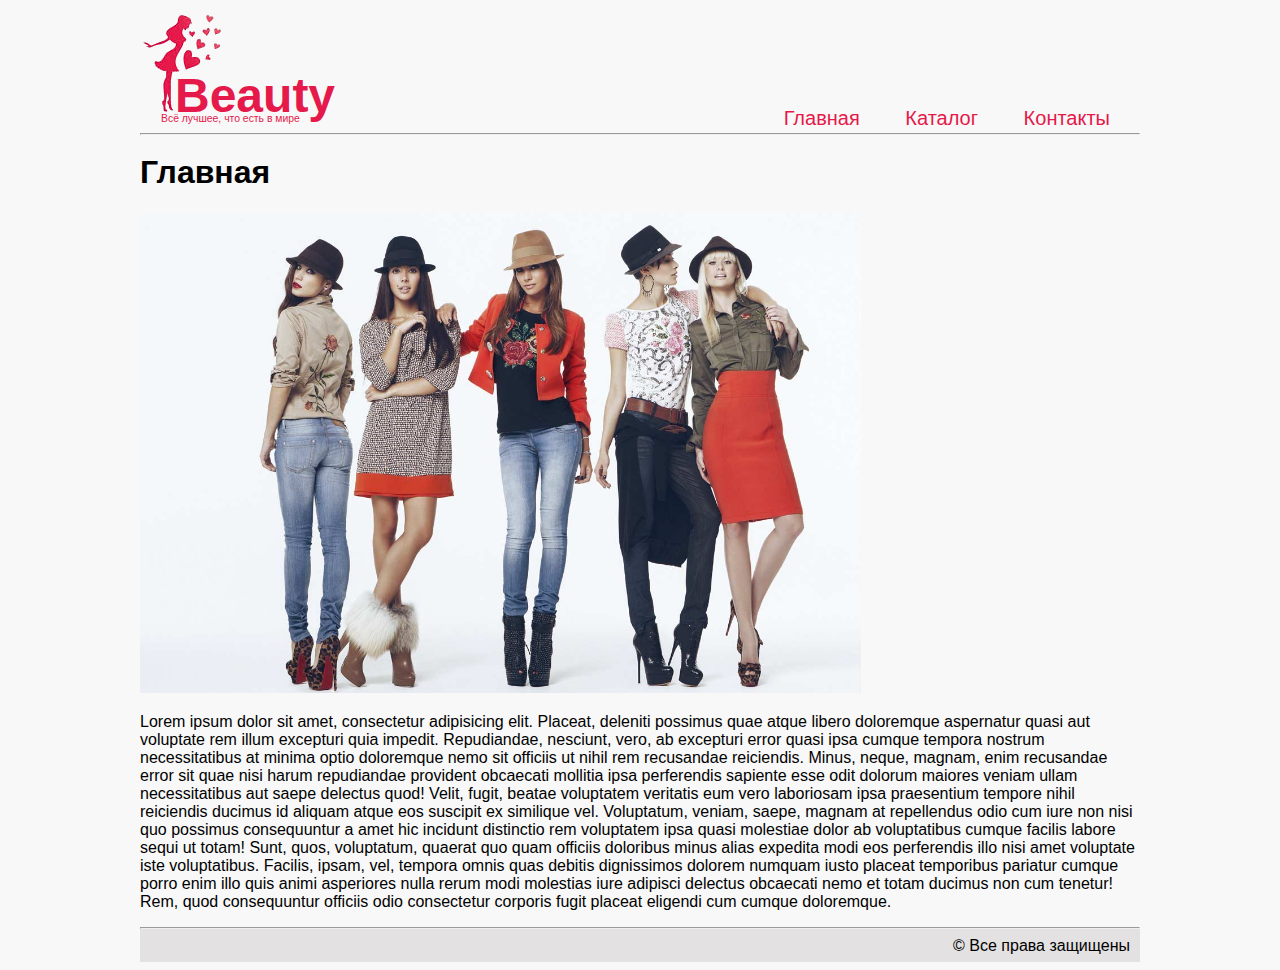
<file: index.html>
<!doctype html>
<html lang="ru">
<head>
	<meta charset="UTF-8">
	<title>Beauty - Интернет магазин прекрасного!</title>
	<link rel="stylesheet" href="style.css">
</head>
<body>
	<div class="container">
		<header>
			<div class="logo">
				<div class="companyName">Beauty</div>
				<div class="slogan">Всё лучшее, что есть в мире</div>
			</div>
			<ul class="menu">
				<li><a href="index.html">Главная</a></li>
				<li><a href="catalog.html">Каталог</a></li>
				<li><a href="contacts.html">Контакты</a></li>
			</ul>
			<hr>
		</header>
		<h1>Главная</h1>
		<div class="content main">
			<div class="slider">
				<img src="img/slider_1.jpg" height="100" alt="Платье с сочетанием контрастных цветов со средними рукавами">
			</div>
			<p>
				Lorem ipsum dolor sit amet, consectetur adipisicing elit. Placeat, deleniti possimus quae atque libero
				doloremque aspernatur quasi aut voluptate rem illum excepturi quia impedit. Repudiandae, nesciunt, vero,
				ab excepturi error quasi ipsa cumque tempora nostrum necessitatibus at minima optio doloremque nemo sit
				officiis ut nihil rem recusandae reiciendis. Minus, neque, magnam, enim recusandae error sit quae nisi
				harum repudiandae provident obcaecati mollitia ipsa perferendis sapiente esse odit dolorum maiores veniam
				ullam necessitatibus aut saepe delectus quod! Velit, fugit, beatae voluptatem veritatis eum vero laboriosam
				ipsa praesentium tempore nihil reiciendis ducimus id aliquam atque eos suscipit ex similique vel. Voluptatum,
				veniam, saepe, magnam at repellendus odio cum iure non nisi quo possimus consequuntur a amet hic incidunt
				distinctio rem voluptatem ipsa quasi molestiae dolor ab voluptatibus cumque facilis labore sequi ut totam!
				Sunt, quos, voluptatum, quaerat quo quam officiis doloribus minus alias expedita modi eos perferendis illo
				nisi amet voluptate iste voluptatibus. Facilis, ipsam, vel, tempora omnis quas debitis dignissimos dolorem
				numquam iusto placeat temporibus pariatur cumque porro enim illo quis animi asperiores nulla rerum modi
				molestias iure adipisci delectus obcaecati nemo et totam ducimus non cum tenetur! Rem, quod consequuntur
				officiis odio consectetur corporis fugit placeat eligendi cum cumque doloremque.
			</p>
		</div>
		<footer>
			<hr>
			<div class="copyright">&copy; Все права защищены</div>
		</footer>
	</div>
</body>
</html>
</file>
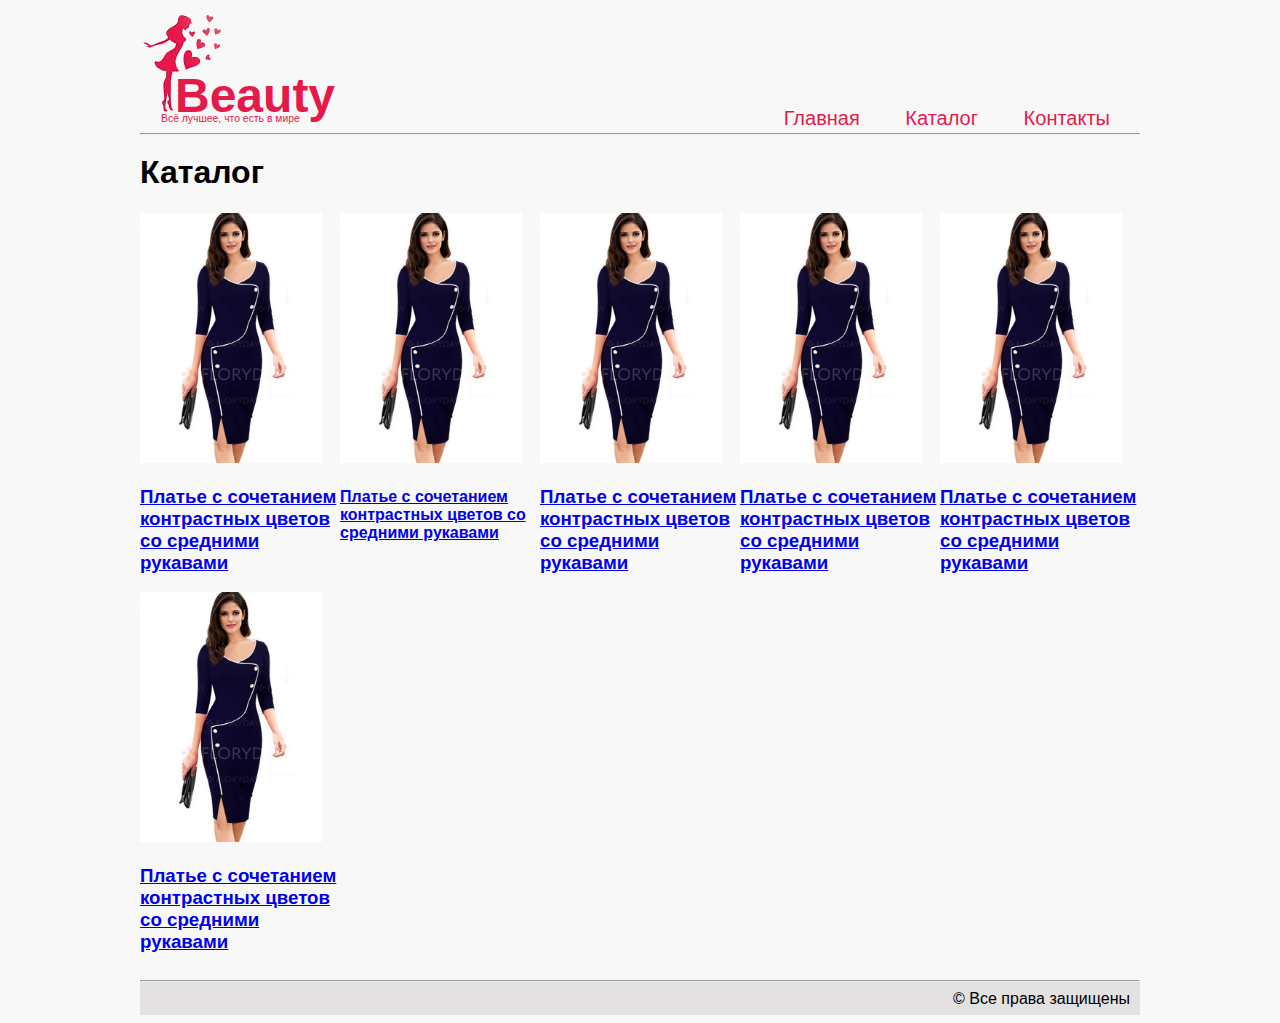
<file: catalog.html>
<!doctype html>
<html lang="ru">
<head>
	<meta charset="UTF-8">
	<title>Beauty - Интернет магазин прекрасного!</title>
	<link rel="stylesheet" href="style.css">
</head>
<body>
	<div class="container">
		<header>
			<div class="logo">
				<div class="companyName">Beauty</div>
				<div class="slogan">Всё лучшее, что есть в мире</div>
			</div>
			<ul class="menu">
				<li><a href="index.html">Главная</a></li>
				<li><a href="catalog.html">Каталог</a></li>
				<li><a href="contacts.html">Контакты</a></li>
			</ul>
			<hr>
		</header>
		<h1>Каталог</h1>
		<div class="content products">
			<div class="product">
				<a href="product.html">
					<img src="img/productName1_0.jpg"  height="250" alt="Платье с сочетанием контрастных цветов со средними рукавами" title="Платье с сочетанием контрастных цветов со средними рукавами" >
					<h3>Платье с сочетанием контрастных цветов со средними рукавами</h3>
				</a>
			</div>
			<div class="product">
				<a href="product.html">
					<img src="img/productName1_0.jpg"  height="250" alt="Платье с сочетанием контрастных цветов со средними рукавами" title="Платье с сочетанием контрастных цветов со средними рукавами" >
					<h4>Платье с сочетанием контрастных цветов со средними рукавами</h3>
				</a>
			</div>
			<div class="product">
				<a href="product.html">
					<img src="img/productName1_0.jpg"  height="250" alt="Платье с сочетанием контрастных цветов со средними рукавами" title="Платье с сочетанием контрастных цветов со средними рукавами" >
					<h3>Платье с сочетанием контрастных цветов со средними рукавами</h3>
				</a>
			</div>
			<div class="product">
				<a href="product.html">
					<img src="img/productName1_0.jpg"  height="250" alt="Платье с сочетанием контрастных цветов со средними рукавами" title="Платье с сочетанием контрастных цветов со средними рукавами" >
					<h3>Платье с сочетанием контрастных цветов со средними рукавами</h3>
				</a>
			</div>
			<div class="product">
				<a href="product.html">
					<img src="img/productName1_0.jpg"  height="250" alt="Платье с сочетанием контрастных цветов со средними рукавами" title="Платье с сочетанием контрастных цветов со средними рукавами" >
					<h3>Платье с сочетанием контрастных цветов со средними рукавами</h3>
				</a>
			</div>
			<div class="product">
				<a href="product.html">
					<img src="img/productName1_0.jpg"  height="250" alt="Платье с сочетанием контрастных цветов со средними рукавами" title="Платье с сочетанием контрастных цветов со средними рукавами" >
					<h3>Платье с сочетанием контрастных цветов со средними рукавами</h3>
				</a>
			</div>
		</div>
		
		<footer>
			<hr>
			<div class="copyright">&copy; Все права защищены</div>
		</footer>
	</div>
</body>
</html>
</file>
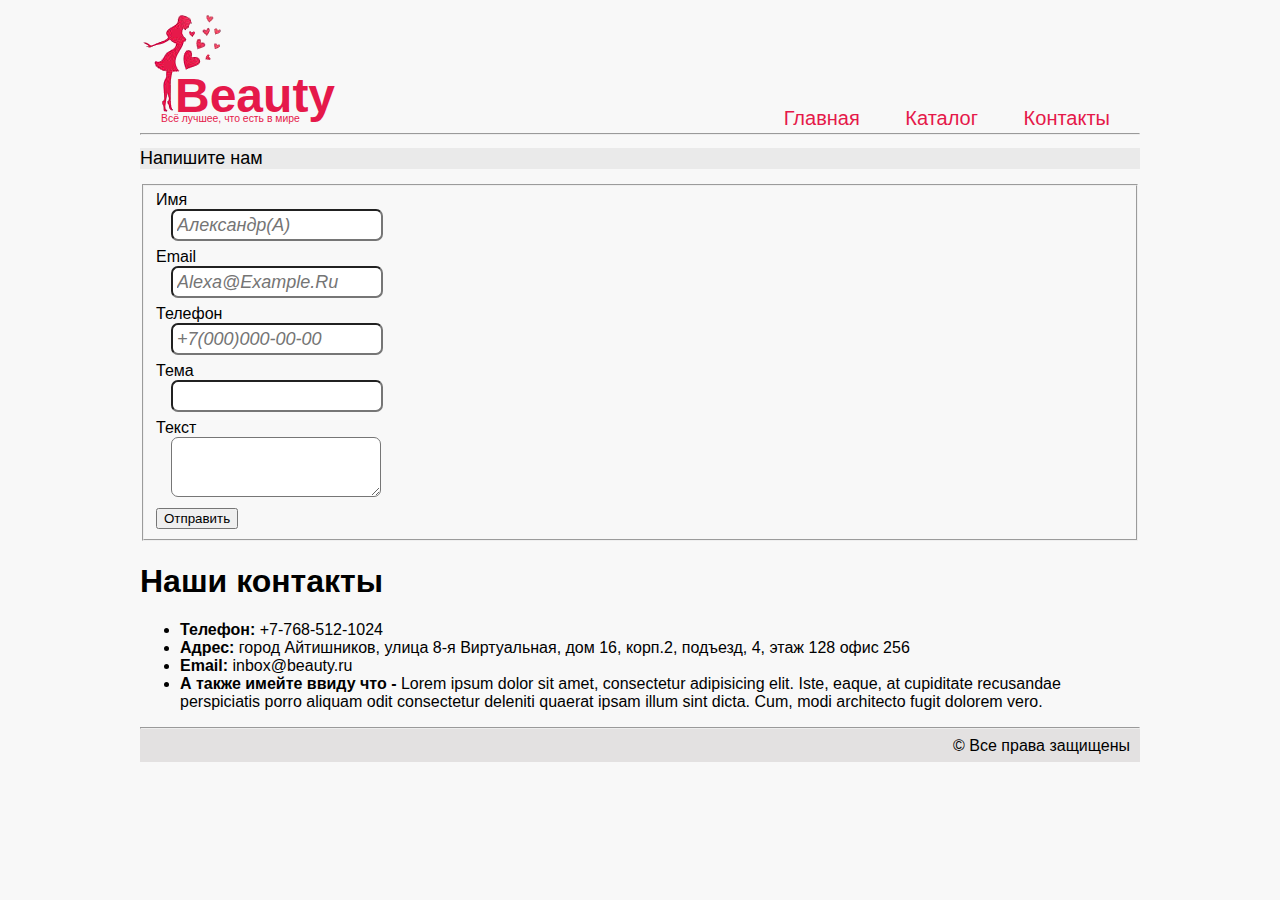
<file: contacts.html>
<!doctype html>
<html lang="ru">
<head>
	<meta charset="UTF-8">
	<title>Beauty - Интернет магазин прекрасного!</title>
	<link rel="stylesheet" href="style.css">
</head>
<body>
	<div class="container">
		<header>
			<div class="logo">
				<div class="companyName">Beauty</div>
				<div class="slogan">Всё лучшее, что есть в мире</div>
			</div>
			<ul class="menu">
				<li><a href="index.html">Главная</a></li>
				<li><a href="catalog.html">Каталог</a></li>
				<li><a href="contacts.html">Контакты</a></li>
			</ul>
			<hr>
		</header>
		<h2>Напишите нам</h2>
		<div class="content contacts">
			<form action="/" method="POST">
				<fieldset>
					<label for="name">Имя</label><br>
					<input type="text" id="name" name="name" placeholder="Александр(а)"><br>
					<label for="email">Email</label><br>
					<input type="email" id="email" name="email" placeholder="alexa@example.ru"><br>
					<label for="phone">Телефон</label><br>
					<input type="text" id="phone" name="phone" placeholder="+7(000)000-00-00"><br>
					<label for="subject">Тема</label><br>
					<input type="text" id="subject" name="subject"><br>
					<label for="textarea">Текст</label><br>
					<textarea type="text" id="textarea" name="text"></textarea><br>
					<button>Отправить</button>
				</fieldset>
			</form>
			<h1>Наши контакты</h1>
			<ul>
				<li><b>Телефон:</b> +7-768-512-1024</li>
				<li><b>Адрес:</b> город Айтишников, улица 8-я Виртуальная, дом 16, корп.2, подъезд, 4, этаж 128 офис 256</li>
				<li><b>Email:</b> inbox@beauty.ru</li>
				<li><b>А также имейте ввиду что - </b> Lorem ipsum dolor sit amet, consectetur adipisicing elit. Iste, eaque, at cupiditate recusandae perspiciatis porro aliquam odit consectetur deleniti quaerat ipsam illum sint dicta. Cum, modi architecto fugit dolorem vero.</li>
			</ul>
			<div class="map">
				<script type="text/javascript" charset="utf-8" async src="https://api-maps.yandex.ru/services/constructor/1.0/js/?um=constructor%3A178042c114f994961d316f0456165b75735bcbbbcbb4259576ad27a089f7835e&amp;width=100%25&amp;height=374&amp;lang=ru_RU&amp;scroll=true"></script>
			</div>
		</div>
		<footer>
			<hr>
			<div class="copyright">&copy; Все права защищены</div>
		</footer>
	</div>
</body>
</html>
</file>
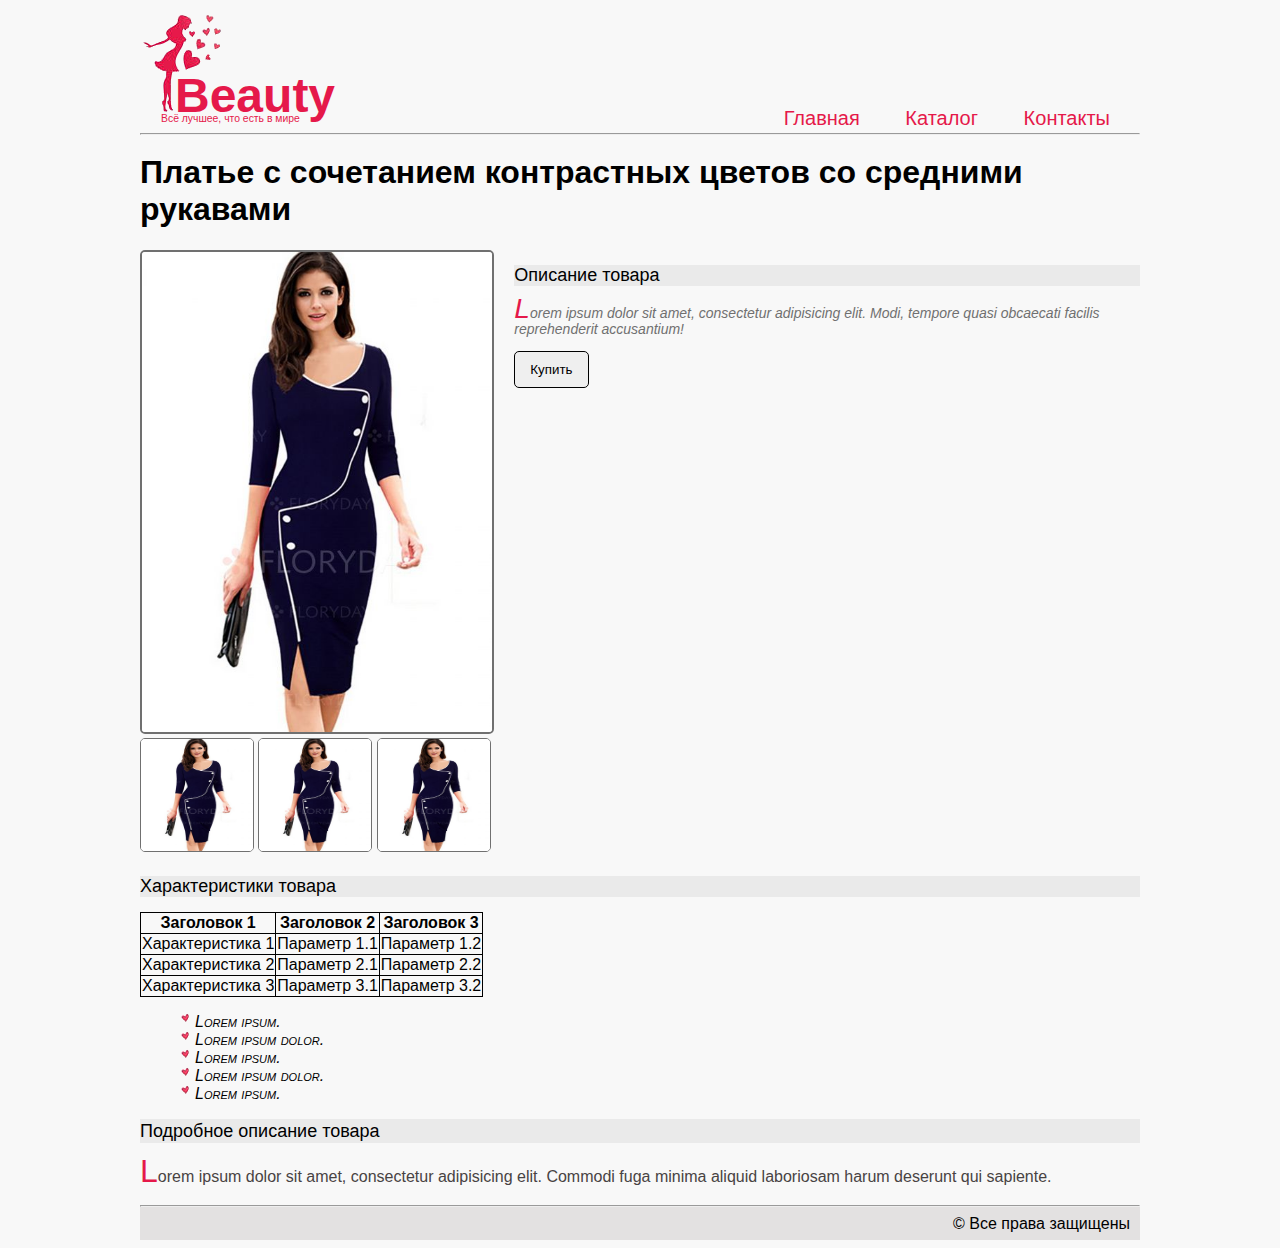
<file: product.html>
<!doctype html>
<html lang="ru">
<head>
	<meta charset="UTF-8">
	<title>Элегантное платье по колено</title>
	<link rel="stylesheet" href="style.css">
</head>
<body>
	<div class="container">
		<header>
			<div class="logo">
				<div class="companyName">Beauty</div>
				<div class="slogan">Всё лучшее, что есть в мире</div>
			</div>
			<ul class="menu">
				<li><a href="index.html">Главная</a></li>
				<li><a href="catalog.html">Каталог</a></li>
				<li><a href="contacts.html">Контакты</a></li>
			</ul>
			<hr>
		</header>
		<h1>Платье с сочетанием контрастных цветов со средними рукавами</h1>
		<div class="content detail_product">
			<div class="visualisation">
				<div class="mainImg"><a href="img/productName1_0.jpg" target="_blank"><img src="img/productName1_0.jpg" alt="Платье с сочетанием контрастных цветов со средними рукавами"></a></div>
				<ul class="previews">
					<li><a href="#"><img src="img/productName1_0.jpg" alt="Платье с сочетанием контрастных цветов со средними рукавами"></a></li>
					<li><a href="#"><img src="img/productName1_0.jpg" alt="Платье с сочетанием контрастных цветов со средними рукавами"></a></li>
					<li><a href="#"><img src="img/productName1_0.jpg" alt="Платье с сочетанием контрастных цветов со средними рукавами"></a></li>
				</ul>
			</div>
			<div class="brief">
				<h2>Описание товара</h2>
				<p>Lorem ipsum dolor sit amet, consectetur adipisicing elit. Modi, tempore quasi obcaecati facilis reprehenderit accusantium!</p>
				<button>Купить</button>
			</div>
			<div class="characteristics">
				<h2>Характеристики товара</h2>
				<table>
					<thead>
						<tr>
							<th>Заголовок 1</th>
							<th>Заголовок 2</th>
							<th>Заголовок 3</th>
						</tr>
					</thead>
					<tbody>
						<tr>
							<td colspan="1" >Характеристика 1</td>
							<td>Параметр 1.1</td>
							<td>Параметр 1.2</td>
						</tr>
						<tr>
							<td>Характеристика 2</td>
							<td>Параметр 2.1</td>
							<td>Параметр 2.2</td>
						</tr>
						<tr>
							<td>Характеристика 3</td>
							<td>Параметр 3.1</td>
							<td>Параметр 3.2</td>
						</tr>
					</tbody>
				</table>
				<ul>
					<li>Lorem ipsum.</li>
					<li>Lorem ipsum dolor.</li>
					<li>Lorem ipsum.</li>
					<li>Lorem ipsum dolor.</li>
					<li>Lorem ipsum.</li>
				</ul>
			</div>
			<div class="detail_description">
				<h2>Подробное описание товара</h2>
				<p>Lorem ipsum dolor sit amet, consectetur adipisicing elit. Commodi fuga minima aliquid laboriosam harum deserunt qui sapiente.</p>
			</div>
		</div>
		<footer>
			<hr>
			<div class="copyright">&copy; Все права защищены</div>
		</footer>
	</div>
</body>
</html>
</file>
<file: style.css>
body{
	background: #f8f8f8;
	font: 1em Helvetica, Verdana, sans-serif;
}

h2{
	color: black;
	font-size: 18px;
	font-weight: 400;
	background-color: #eaeaea;
}

table {
	border-collapse: collapse;
}

td, th {
	border: 1px solid black;
}

.container {
	max-width: 1000px;
    min-width: 720px;
    margin: 0 auto;
}
.container > header {
	height: 125px;
    position: relative;
}
.container > header > hr {
	clear: both;
}
.logo {
	background: url(img/logo2.png) no-repeat;
	height: 125px;
	position: relative;
	float: left;
    min-width: 225px;
}

.logo > .companyName{
	position: absolute;
    top: 60px;
    left: 35px;
    color: #e5194a;
    font-size: 3em;
    font-weight: bold;
}

.logo > .slogan{
	position: absolute;
    top: 105px;
    left: 21px;
    color: #e5194a;
    font-size: 0.65em;
}

.menu{
	font: 20px Helvetica, Arial, Verdana, sans-serif;
    list-style: none;
    position: absolute;
    right: 10px;
    bottom: 0px;
    margin: 0 0 3px;
}

.menu > li {
	display: inline-block;
	margin: 0 1em;
}

.menu > li > a{
	text-decoration: none;
	/* color:#c11942; */
	/* color:#ca1340;  */
	color: #e5194a;
}

.menu > li:hover > a{
	color: #707070;
}

.container footer {
	height: 35px;
    background: #dedcdcd4;
	position: relative;
}

footer .copyright {
	position: absolute;
    right: 10px;
}

.main .slider > img {
	height: 30em;
}

.brief {
	overflow: hidden;
}

.brief > button {
	border: 1px solid black;
	padding: 10px 15px;
	border-radius: 5px
}

.brief > button:active {
	color: white;
	background-color: #e5194a;
}
.brief > button:hover {
	/* color: #e5194a; */
	background-color: #707070;;
	border: 1px solid #e5194a;
}

.brief > p {
	color: #707070;
	font-size: 14px;
	font-style: italic;
	line-height: 16px;
}

.detail_description {
	color: #484343;
	font-size: 16px;
	font-weight: 400;
	line-height: 24px;
}

.detail_product .characteristics {
	clear: both;
}

.detail_product .characteristics > ul > li{
	list-style-type: none;
    font-variant-caps: petite-caps;
    font-style: italic;
    background: url(img/heart.png) no-repeat;
    padding: 0 0 0 15px;
}
.products{
	overflow: hidden;
}
.product {
	float: left;
    max-width: 200px;
}

.contacts input, .contacts textarea {
	color: #707070;
	font-size: 18px;
	font-style: italic;
    width: 200px;
    border-radius: 7px;
    padding: 4px;
    margin: 0 0 7px 15px;
}

.contacts #email:focus{
	color: #e5194a;
	background-color: #eaeaea;
}

.contacts input {
	height: 20px;
	text-transform: capitalize;
}

.contacts textarea {
	height: 50px;
}

.detail_product p:first-letter {
	color: #e5194a;
	font-size: 2em;
}

.detail_product .mainImg img:hover {
	border-color: transparent;
}

.detail_product .mainImg img {
	height: 30em;
	border: 2px solid #707070;
    border-radius: 5px;
	
}

.detail_product .visualisation {
	float: left;
	margin: 0 20px 20px 0;
}

.detail_product .previews{
	margin: 0;
    padding: 0;
}

.detail_product .previews li{
	list-style-type: none;
	display: inline-block;
}

.detail_product .previews img{
	    width: 7em;
    height: 7em;
    border: 1px solid #707070;
    border-radius: 5px;
}
</file>
